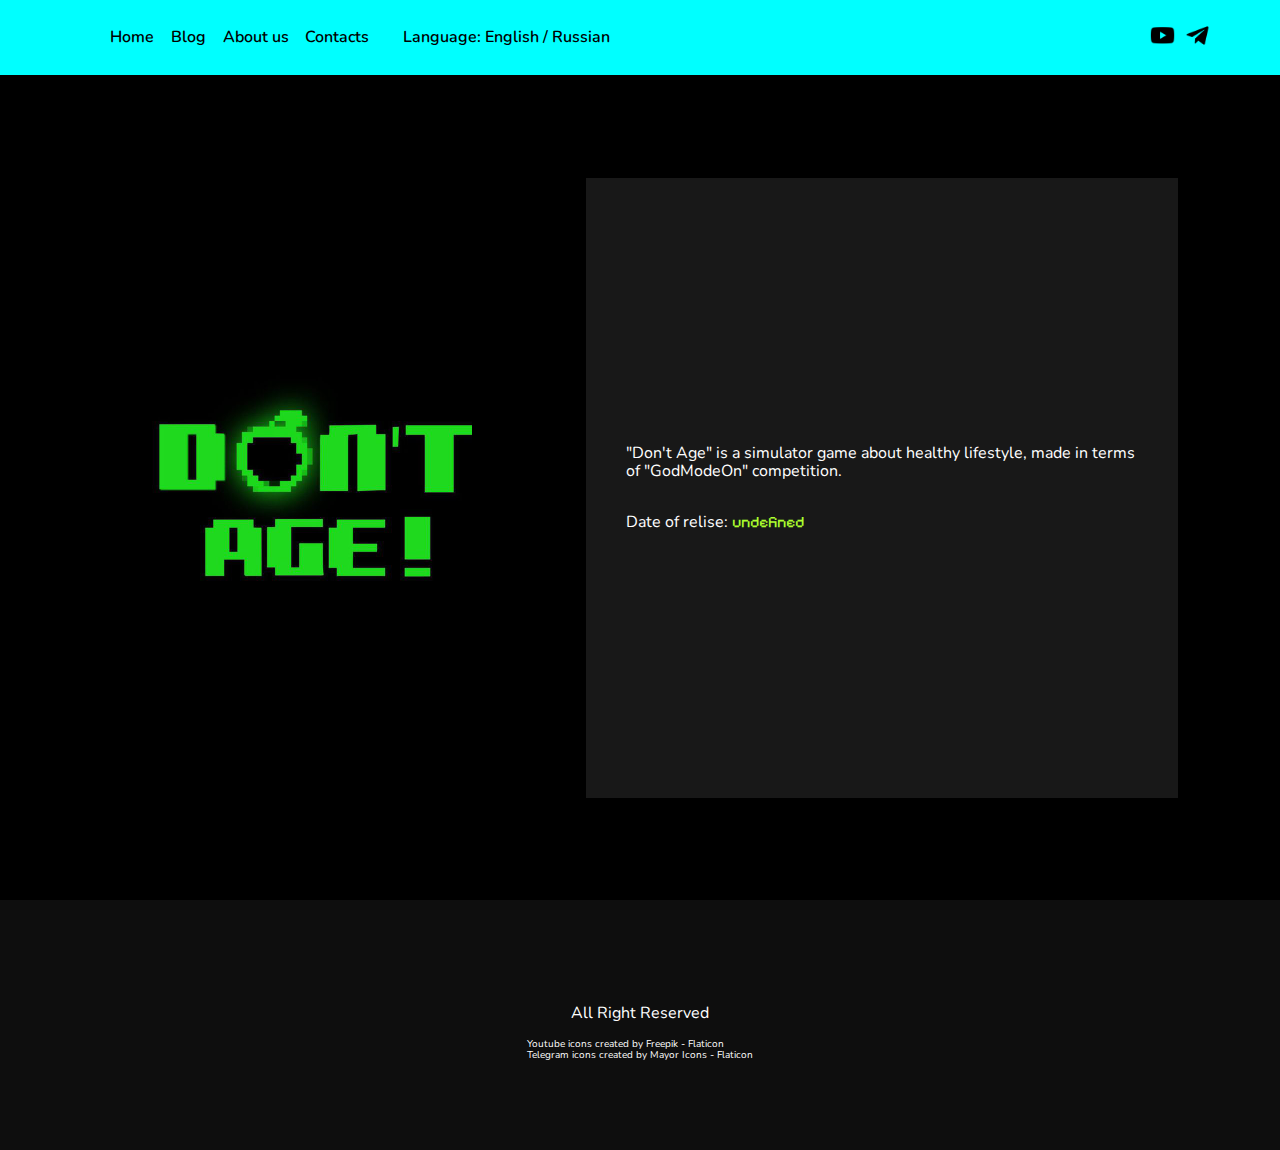
<file: index.html>
<!DOCTYPE html>
<html lang="en">

<head>
    <meta charset="UTF-8">
    <meta name="viewport" content="width=device-width, initial-scale=1.0">
    <link rel="stylesheet" href="css/style.css">
    <link rel="stylesheet" href="css/normalize.css">
    <style>
        @import url('https://fonts.googleapis.com/css2?family=Nunito:ital,wght@0,200;0,300;0,500;0,700;0,900;1,200;1,300;1,500;1,700;1,900&family=Pixelify+Sans:wght@400;700&display=swap');
    </style>
    <title>Don't Age!</title>
</head>

<body>
    <header>
        <div class="container">
            <nav>
                <ul class="nav__list">
                    <li>
                        <a href="index.html">Home</a>
                    </li>
                    <li>
                        <a href="blog.html">Blog</a>
                    </li>
                    <li>
                        <a href="404.html">About us</a>
                    </li>
                    <li>
                        <a href="404.html">Contacts
                    </li>
                    <li>
                        Language: <a href="index.html" class="englanghref">English</a> / <a href="indexrus.html"
                            class="ruslanghref">Russian</a>
                    </li>
                </ul>
                <div class="social">
                    <a href="404.html"><img src="img/youtube.png" alt="youtube" class="yt__icon"></a>
                    <a href="404.html"><img src="img/telegram.png" alt="telegram" class="tg__icon"></a>

                </div>
            </nav>

        </div>
    </header>
    <section class="section1">
        <div class="container">

            <div class="leftside1">
                <img src="img/gametitle.jpg" alt="" class="game_title1">
            </div>
            <div class="rightside1">
                <p class="rightside1text">
                    "Don't Age" is a simulator game about healthy lifestyle, made in terms of "GodModeOn" competition.
                </p>
                <p class="dateofrelise">Date of relise: <span class="undefinedtext">undefined</span></p>

            </div>

        </div>
        </div>
    </section>
    <!--
    <section class="section2">
        <div class="container"></div>
    </section>
    -->
    <footer>
        <div class="allrights">
            <p class="allrightstext">All Right Reserved</p>
        </div>
        <div class="iconhrefs">
            <a href="https://www.flaticon.com/free-icons/youtube" title="youtube icons" class="yticonhref">Youtube icons
                created by Freepik -
                Flaticon</a>
            <a href="https://www.flaticon.com/free-icons/telegram" title="telegram icons" class="tgiconhref">Telegram
                icons created by Mayor
                Icons - Flaticon</a>
        </div>
    </footer>





    <!--Fun Fact: if you write "Сургут" without switching to russian keyboard you get "Cehuen"-->
</body>

</html>
</file>
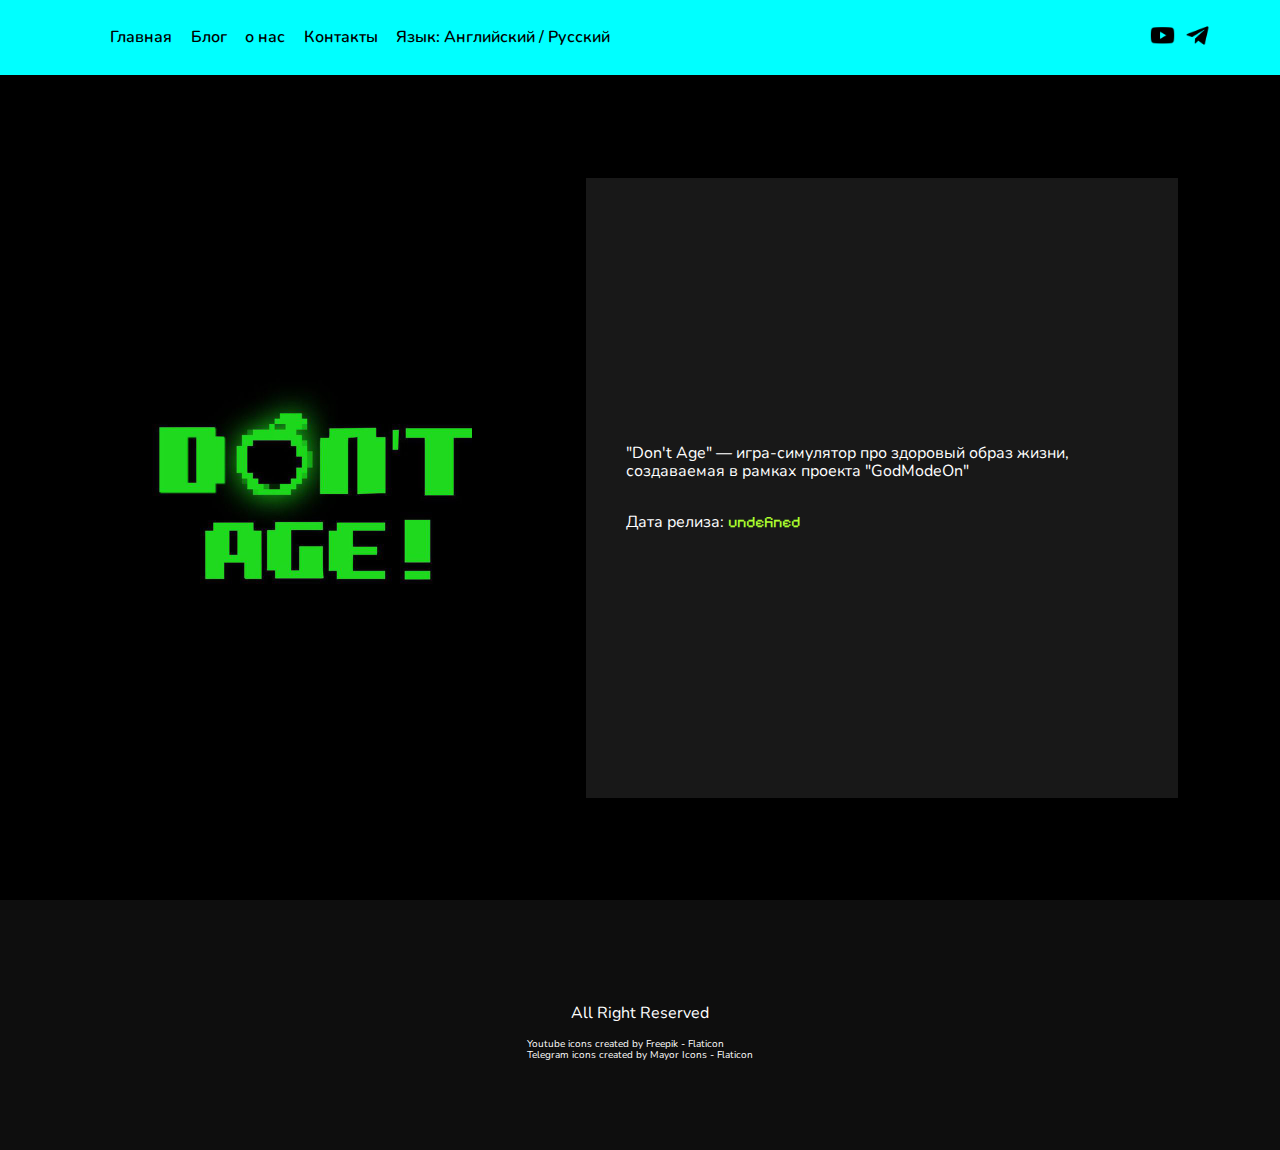
<file: index2.html>
<!DOCTYPE html>
<html lang="en">

<head>
    <meta charset="UTF-8">
    <meta name="viewport" content="width=device-width, initial-scale=1.0">
    <link rel="stylesheet" href="css/style.css">
    <link rel="stylesheet" href="css/normalize.css">
    <style>
        @import url('https://fonts.googleapis.com/css2?family=Nunito:ital,wght@0,200;0,300;0,500;0,700;0,900;1,200;1,300;1,500;1,700;1,900&family=Pixelify+Sans:wght@400;700&display=swap');
    </style>
    <title>Don't Age!</title>
</head>

<body>
    <header>
        <div class="container">
            <nav>
                <ul class="nav__list">
                    <li>
                        <a href="index.html">Главная</a>
                    </li>
                    <li>
                        <a href="blog.html">Блог</a>
                    </li>
                    <li>
                        <a href="404.html">о нас</a>
                    </li>
                    <li>
                        <a href="404.html">Контакты</a>
                    </li>
                    <li>
                        Язык: <a href="index.html" class="englanghref">Английский</a> / <a href="index2.html"
                            class="ruslanghref">Русский</a>
                    </li>
                </ul>
                <div class="social">
                    <a href="404.html"><img src="/img/youtube.png" alt="youtube" class="yt__icon"></a>
                    <a href="404.html"><img src="/img/telegram.png" alt="telegram" class="tg__icon"></a>

                </div>
            </nav>

        </div>
    </header>
    <section class="section1">
        <div class="leftside1"></div>
        <div class="container">
            <img src="img/gametitle.jpg" alt="" class="game_title1">
            <div class="rightside1">
                <p class="rightside1text">
                    "Don't Age" — игра-симулятор про здоровый образ жизни, создаваемая в рамках проекта "GodModeOn"
                </p>
                <p class="dateofrelise">Дата релиза: <span class="undefinedtext">undefined</span></p>
            </div>
        </div>
        </div>

    </section>
    <!--
    <section class="section2">
        <div class="container">

        </div>
    </section>
    -->
    <footer>
        <div class="allrights">
            <p class="allrightstext">All Right Reserved</p>
        </div>
        <div class="iconhrefs">
            <a href="https://www.flaticon.com/free-icons/youtube" title="youtube icons" class="yticonhref">Youtube icons
                created by Freepik -
                Flaticon</a>
            <a href="https://www.flaticon.com/free-icons/telegram" title="telegram icons" class="tgiconhref">Telegram
                icons created by Mayor
                Icons - Flaticon</a>
        </div>
    </footer>
</body>

</html>
</file>
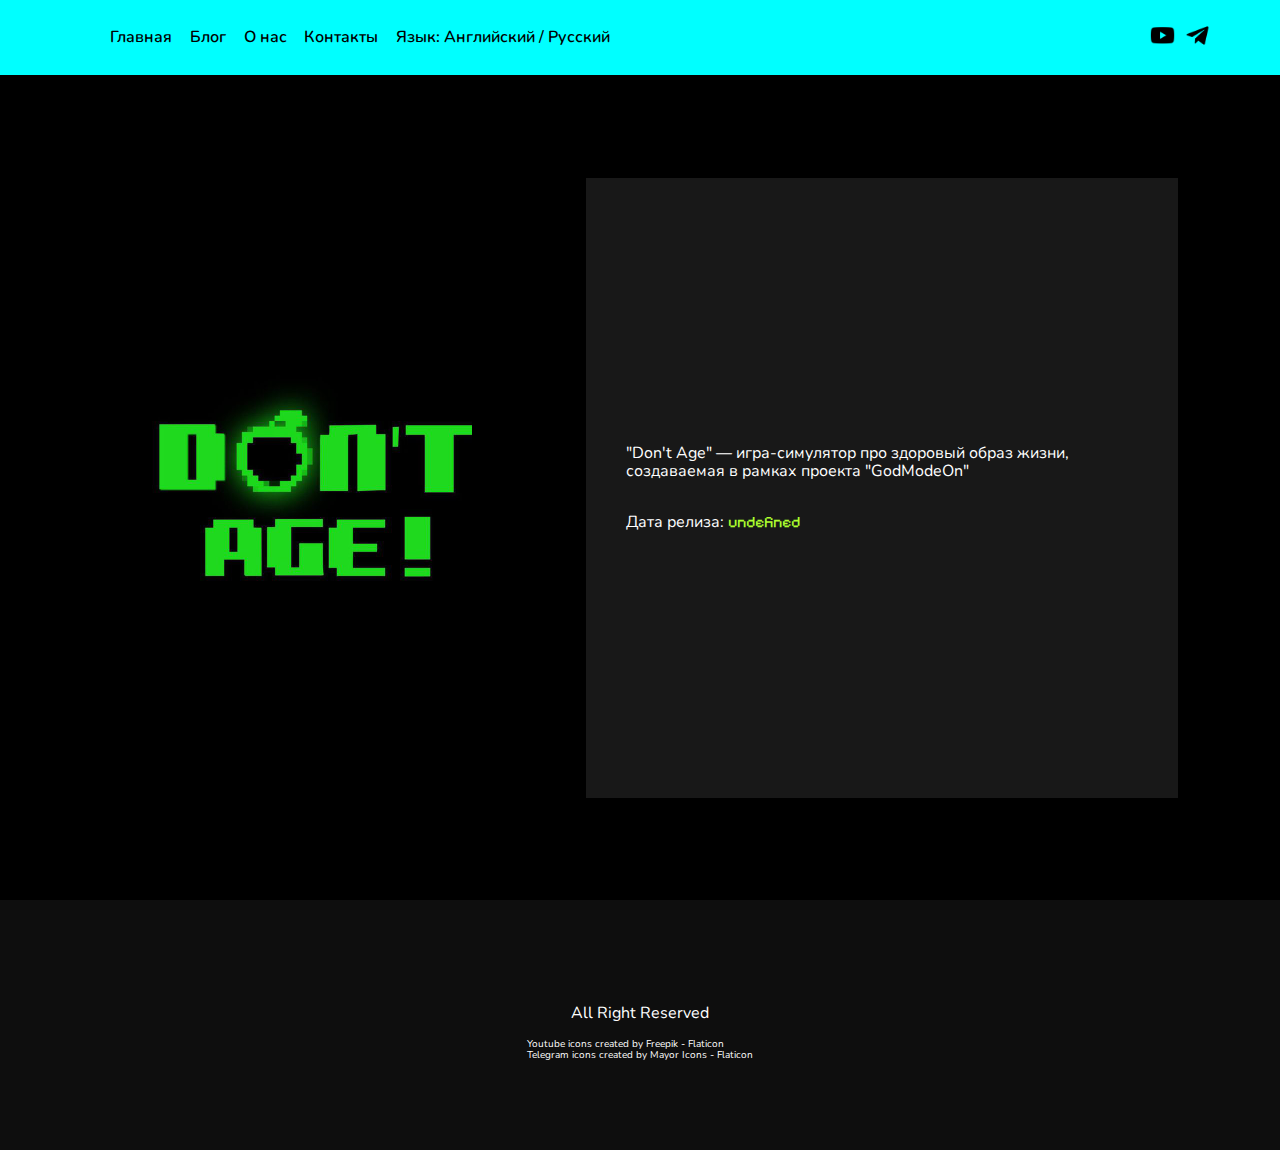
<file: indexrus.html>
<!DOCTYPE html>
<html lang="en">

<head>
    <meta charset="UTF-8">
    <meta name="viewport" content="width=device-width, initial-scale=1.0">
    <link rel="stylesheet" href="css/style.css">
    <link rel="stylesheet" href="css/normalize.css">
    <style>
        @import url('https://fonts.googleapis.com/css2?family=Nunito:ital,wght@0,200;0,300;0,500;0,700;0,900;1,200;1,300;1,500;1,700;1,900&family=Pixelify+Sans:wght@400;700&display=swap');
    </style>
    <title>Don't Age!</title>
</head>

<body>
    <header>
        <div class="container">
            <nav>
                <ul class="nav__list">
                    <li>
                        <a href="indexrus.html">Главная</a>
                    </li>
                    <li>
                        <a href="blogrus.html">Блог</a>
                    </li>
                    <li>
                        <a href="404.html">О нас</a>
                    </li>
                    <li>
                        <a href="404.html">Контакты</a>
                    </li>
                    <li>
                        Язык: <a href="index.html" class="englanghref">Английский</a> / <a href="index2.html"
                            class="ruslanghref">Русский</a>
                    </li>
                </ul>
                <div class="social">
                    <a href="404.html"><img src="/img/youtube.png" alt="youtube" class="yt__icon"></a>
                    <a href="404.html"><img src="/img/telegram.png" alt="telegram" class="tg__icon"></a>

                </div>
            </nav>

        </div>
    </header>
    <section class="section1">
        <div class="container">

            <div class="leftside1">
                <img src="img/gametitle.jpg" alt="" class="game_title1">
            </div>
            <div class="rightside1">
                <p class="rightside1text">
                    "Don't Age" — игра-симулятор про здоровый образ жизни, создаваемая в рамках проекта "GodModeOn"
                </p>
                <p class="dateofrelise">Дата релиза: <span class="undefinedtext">undefined</span></p>

            </div>

        </div>
        </div>
    </section>
    <!--
    <section class="section2">
        <div class="container"></div>
    </section>
    -->
    <footer>
        <div class="allrights">
            <p class="allrightstext">All Right Reserved</p>
        </div>
        <div class="iconhrefs">
            <a href="https://www.flaticon.com/free-icons/youtube" title="youtube icons" class="yticonhref">Youtube icons
                created by Freepik -
                Flaticon</a>
            <a href="https://www.flaticon.com/free-icons/telegram" title="telegram icons" class="tgiconhref">Telegram
                icons created by Mayor
                Icons - Flaticon</a>
        </div>
    </footer>





    <!--Fun Fact: if you write "Сургут" without switching to russian keyboard you get "Cehuen"-->
</body>

</html>
</file>
<file: css/style.css>
/* font-family: 'Nunito', sans-serif;
font-family: 'Pixelify Sans', cursive;
*/
html {
    font-family: 'Nunito', sans-serif;
}

header {
    height: 75px;
    background-color: aqua;
    width: 100vw;
    color: black;
    display: flex;
    align-items: center;

}

.container {
    width: 100%;
    padding-left: 70px;
    padding-right: 70px;
    display: flex;
    /*
    justify-content: space-between;
    */
    justify-content: space-around;
    align-items: center;

}

.undefinedtext {
    color: greenyellow;
    font-family: 'Pixelify Sans', cursive;
}

nav {
    display: flex;
    width: 100%;
    align-items: center;
    justify-content: space-between;
}

.nav__list {
    display: flex;
    list-style: none;
    justify-content: space-between;
    width: 500px;
    font-weight: 600;

}

.social {
    display: flex;
    width: 60px;
    justify-content: space-between;
}

.yt__icon {
    width: 25px;
    height: 25px;
}

.tg__icon {
    width: 25px;
    height: 25px;
}

.social {
    display: flex;
    align-items: center;
    justify-content: space-between;
}

footer {
    height: 250px;
    width: 100vw;
    background-color: rgb(14, 14, 14);
    color: white;
    display: flex;
    align-items: center;
    justify-content: center;
    flex-direction: column;

}

.tgiconhref {
    color: white;
    font-size: 10px;
    text-decoration: none;

}

.yticonhref {
    color: white;
    font-size: 10px;
    text-decoration: none;

}

a {
    text-decoration: none;
    color: black
}

.iconhrefs {
    display: flex;
    flex-direction: column;

}

.section1 {
    /*
    height: 600px;
    */
    height: calc(100vh - 75px);
    background-color: black;
    color: white;
    display: flex;



}

.game_title1 {
    height: 25vw;
}

.ruslanghref {
    color: black;
}

.englanghref {
    color: black;
}

.leftside1 {
    padding-left: 50px;


}

.allrighttext {
    font-size: 25px;
    color: white;
    font-weight: 100;
}

.section2 {
    height: 700px;
    color: white;
}

.rightside1 {
    display: flex;
    /*
    align-items: center;
    */
    align-items: start;
    flex-direction: column;
    justify-content: center;
    margin-left: 50px;
    height: 60vh;
    width: 40vw;
    background-color: rgb(24, 24, 24);
    padding: 40px;

}

.undefinedtext {
    color: greenyellow;
}





































/*

404

*/




.page404text {

    font-family: 'Pixelify Sans', cursive;
    font-size: 28px;
    font-weight: 300;
    color: white;

}

.number404 {

    font-family: 'Pixelify Sans', cursive;
    font-size: 100px;
    font-weight: 600;
    color: greenyellow;
}

.page4041 {
    display: flex;
    flex-direction: column;
    background-color: rgb(20, 20, 20);
    justify-content: center;
    /*
    padding-left: 80px;
    */
    padding-left: 15vw;
    height: 100vh;
}


































/*

B L O G

*/





.section1blog {
    background-color: rgb(10, 10, 10);
    height: 100vh;
}

.firsttw {
    display: flex;
    flex-direction: column;
    align-items: end;
    justify-content: center;
    background-color: rgb(26, 26, 26);
    /*
    height: 200px;
    */
    width: 500px;
    padding: 30px;
    /*
    padding-left: 30px;
    padding-right: 30px;
    */
    color: white;
    margin-bottom: 40px;
}


.twbox {
    padding-top: 30px;
}

.firsttw {}

.textside {}

.photoside {}

.photoside__datetime {
    font-size: 11px;
    font-weight: 100;
}
</file>
